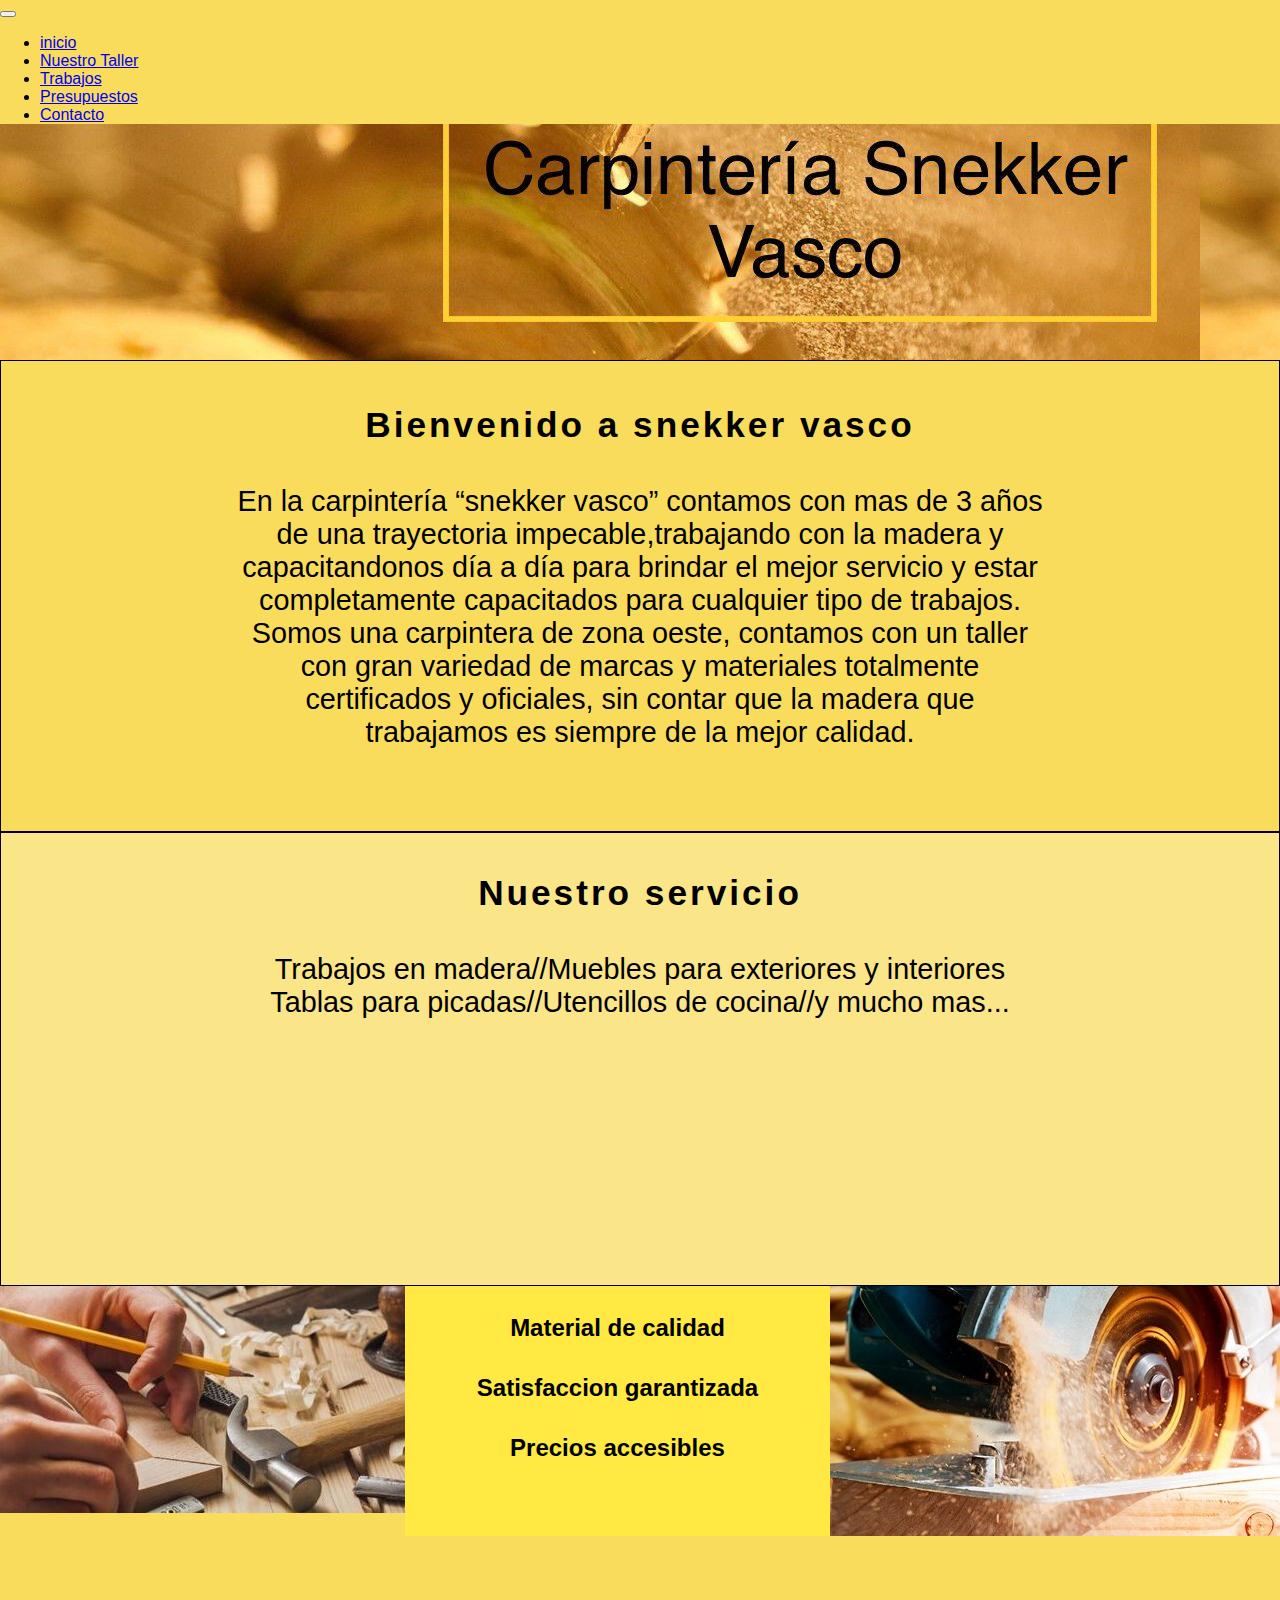
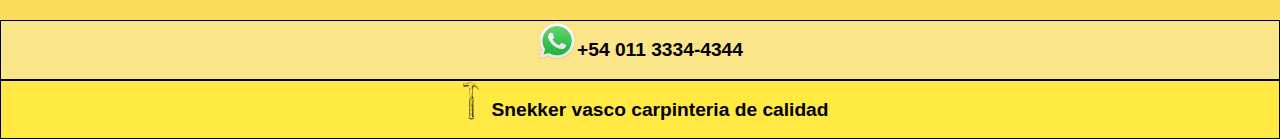
<file: index.html>
<!DOCTYPE html>
<html lang="es">
<head>
  <meta charset="UTF-8">
  <meta http-equiv="X-UA-Compatible" content="IE=edge">
  <meta name="viewport" content="width=device-width, initial-scale=1.0">
  <link rel="stylesheet" href="./css/estilo.css">
  <title>Sneker vasco</title>
  <link href="https://cdn.jsdelivr.net/npm/bootstrap@5.0.2/dist/css/bootstrap.min.css" rel="stylesheet"
   integrity="sha384-EVSTQN3/azprG1Anm3QDgpJLIm9Nao0Yz1ztcQTwFspd3yD65VohhpuuCOmLASjC" crossorigin="anonymous">
</head>
<body>
  <div class="grid_container">
     <div class="grid_header">
        <header>
          <nav class="navbar navbar-expand-lg navbar-light ">
            <div class="container-fluid">
              <button class="navbar-toggler" type="button" data-bs-toggle="collapse" data-bs-target="#navbarNav" aria-controls="navbarNav" aria-expanded="false" aria-label="Toggle navigation">
                <span class="navbar-toggler-icon"></span>
              </button>
              <div class="collapse navbar-collapse" id="navbarNav">
                <ul class="navbar-nav">
                  <li class="nav-item">
                      <a href="./index.html" class="nav-link active" aria-current="page" href="#">inicio</a>
                  </li>
                  <li class="nav-item">
                    <a href="./pages/nuestrotaller.html"  class="nav-link" >Nuestro Taller</a>
                  </li>
                  <li class="nav-item">
                    <a class="nav-link" href="./pages/trabajos.html">Trabajos</a>
                  </li>
                  <li class="nav-item">
                    <a class="nav-link" href="./pages/presupuestos.html" >Presupuestos</a>
                  </li>
                  <li class="nav-item">
                    <a class="nav-link" href="./pages/contactanos.html" >Contacto</a>
                  </li>
                </ul>
              </div>
            </div>
          </nav>

        </header>
      </div>
     <div class="grid_main">
       <main>
        <section class="section1baste">
          <h1 class="h1baste">Bienvenido a snekker vasco</h1>
          <p class="parrafosbaste">En la carpintería “snekker vasco” contamos con mas de 3 años
             de una trayectoria impecable,trabajando con la madera y capacitandonos 
             día a día para brindar el mejor servicio y 
             estar completamente capacitados para cualquier tipo de trabajos. 
             Somos una carpintera de zona oeste, contamos con un taller con gran variedad de marcas y 
             materiales totalmente certificados y oficiales, sin contar que la madera que trabajamos 
             es siempre de la mejor calidad.</p>
        </section>
        <section class="section2baste">
            <h2 class="h2baste">Nuestro servicio</h2>
             <p class="parrafosbaste">Trabajos en madera//Muebles para exteriores y interiores
                Tablas para picadas//Utencillos de cocina//y mucho mas...
             </p>
        </section>
        <article class="contenedorbaste">
          
          <img src="./images/carpinteria.jpg" alt="">
           <div class="box_parrafobaste">
             <p>Material de calidad</p>
             <p>Satisfaccion garantizada</p>
             <p>Precios accesibles</p>
           </div>
          
          <img src="./images/sierra-circular-para-madera-PORTADA.jpg" alt="">
        </article>

        
        

       </main>
      </div>
     
       
      
     <div class="grid_footer">
        <footer>
          <div class="div_1baste">
            <img src="./images/whatsapp.png" alt="logo whatsapp" class="fotowsp">
            <p>+54 011 3334-4344</p>
          </div>
          <div class="div_2baste">
            <img src=".//images/logo de texto.png" alt="" class="fototext">
            <p>Snekker vasco carpinteria de calidad</p>
          </div>

        </footer>
     </div>
     

  </div>
  <script src="https://cdn.jsdelivr.net/npm/bootstrap@5.0.2/dist/js/bootstrap.bundle.min.js" integrity="sha384-MrcW6ZMFYlzcLA8Nl+NtUVF0sA7MsXsP1UyJoMp4YLEuNSfAP+JcXn/tWtIaxVXM" crossorigin="anonymous"></script>
</body>
</html>
</file>
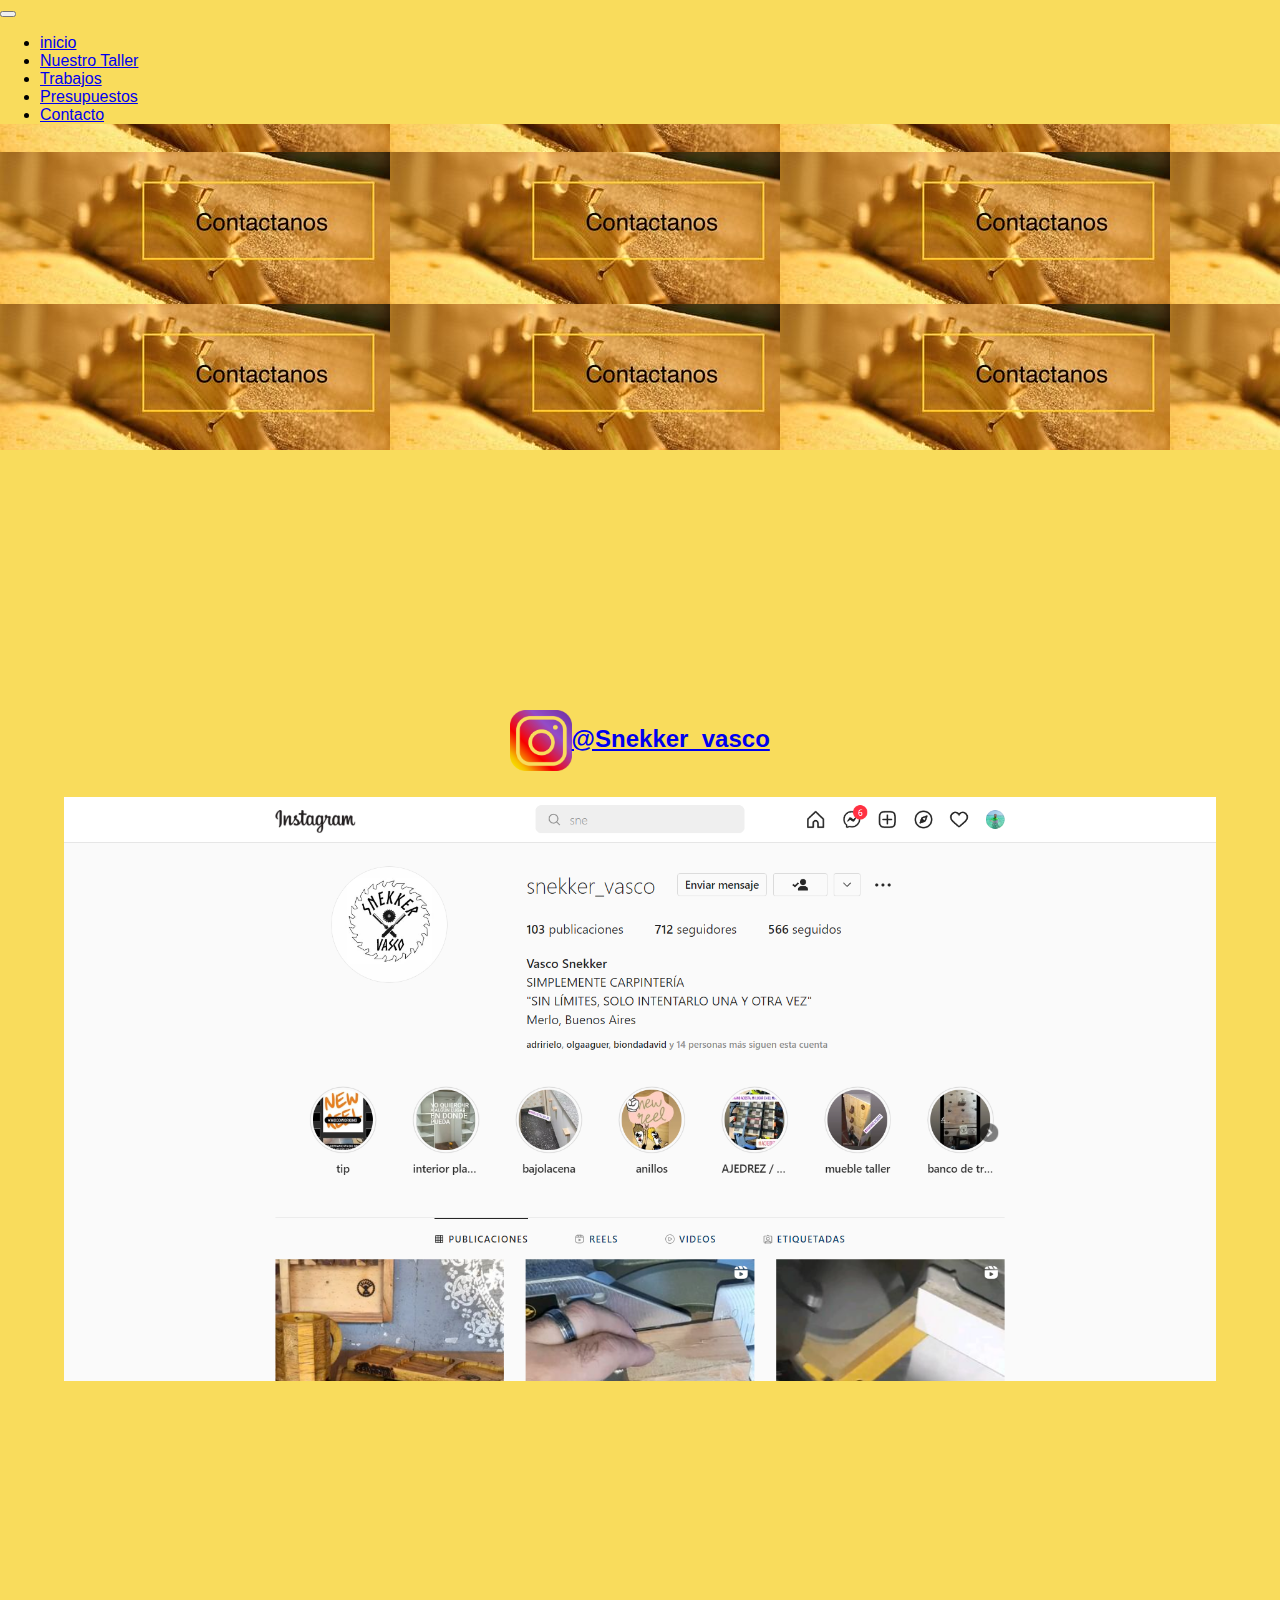
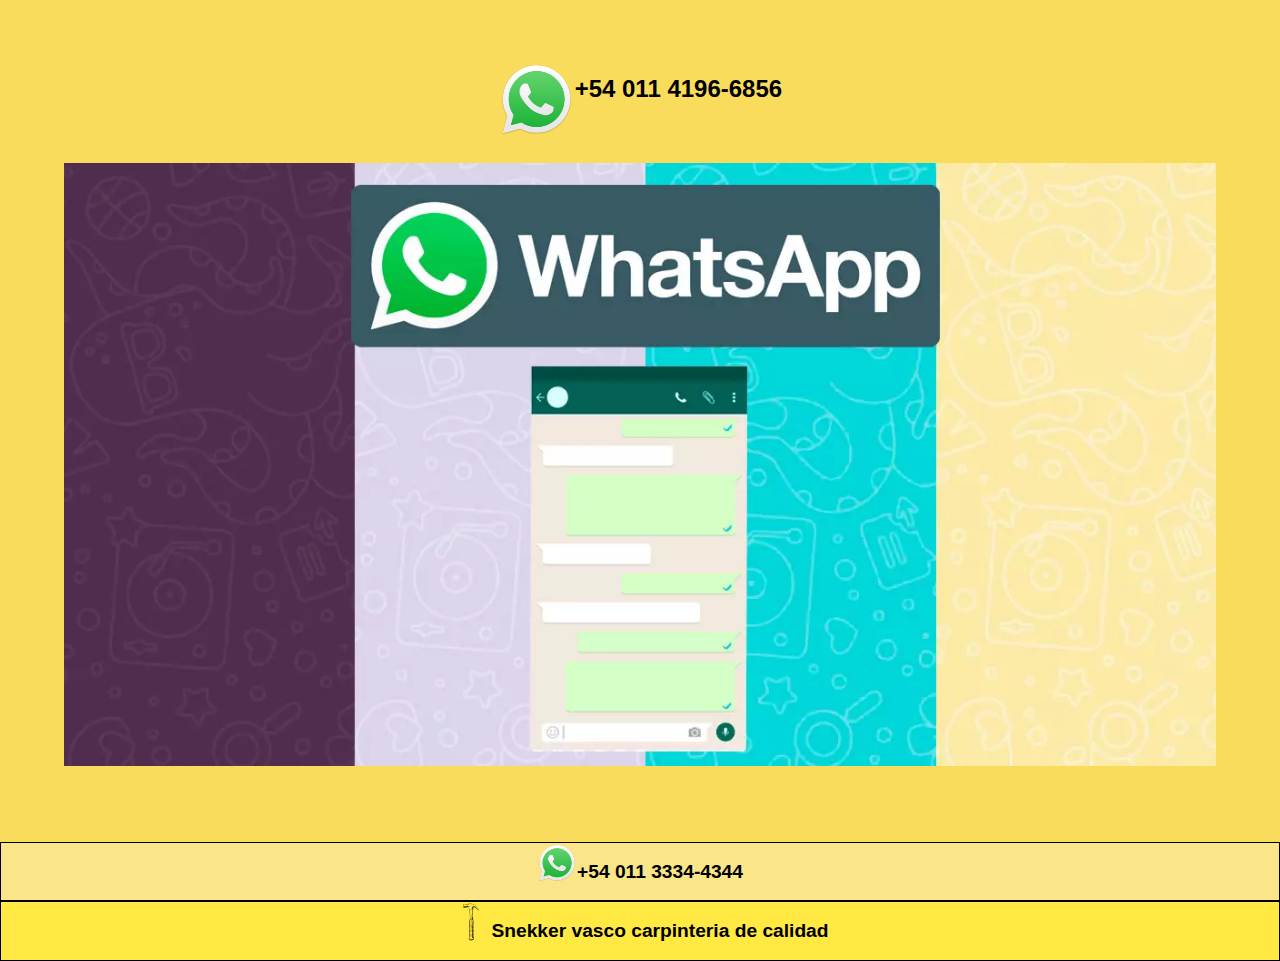
<file: pages/contactanos.html>
<!DOCTYPE html>
<html lang="es">
<head>
    <meta charset="UTF-8">
    <meta http-equiv="X-UA-Compatible" content="IE=edge">
    <meta name="viewport" content="width=device-width, initial-scale=1.0">
    <link rel="stylesheet" href="../css/estilo.css">
    <link href="https://cdn.jsdelivr.net/npm/bootstrap@5.0.2/dist/css/bootstrap.min.css" rel="stylesheet"
    integrity="sha384-EVSTQN3/azprG1Anm3QDgpJLIm9Nao0Yz1ztcQTwFspd3yD65VohhpuuCOmLASjC" crossorigin="anonymous">
    <title>Contacto</title>
</head>
<body>
    <div class="grid_container_contact">
      <div class="grid_header_contc">
          <header>
            <nav class="navbar navbar-expand-lg navbar-light ">
              <div class="container-fluid">
                <button class="navbar-toggler" type="button" data-bs-toggle="collapse" data-bs-target="#navbarNav" aria-controls="navbarNav" aria-expanded="false" aria-label="Toggle navigation">
                  <span class="navbar-toggler-icon"></span>
                </button>
                <div class="collapse navbar-collapse" id="navbarNav">
                  <ul class="navbar-nav">
                    <li class="nav-item">
                        <a href="../index.html" class="nav-link active" aria-current="page" href="#">inicio</a>
                    </li>
                    <li class="nav-item">
                      <a href="./nuestrotaller.html"  class="nav-link" >Nuestro Taller</a>
                    </li>
                    <li class="nav-item">
                      <a class="nav-link" href="./trabajos.html">Trabajos</a>
                    </li>
                    <li class="nav-item">
                      <a class="nav-link" href="./presupuestos.html" >Presupuestos</a>
                    </li>
                    <li class="nav-item">
                      <a class="nav-link" href="./contactanos.html" >Contacto</a>
                    </li>
                  </ul>
                </div>
              </div>
            </nav>
          </header>
      </div>
      <div class="grid_main_contc">
        <main class="main_contacto">
          <section class="section_contacts">
              <div class="div_redes"> 
                <img src="../images/ig.png" alt="logoig" class="logo_ig_cont">
                <a href="https://www.instagram.com/snekker_vasco/" target="_blank" class="contenido">@Snekker_vasco</a>
            </div>
             
              <img src="../images/Captura de pantalla 2022-07-03 233830.png" alt="fotoinstagram" class="fotoinstagram">
          </section>
          <section class="section_contacts">
            <div class="div_redes">
               <img src="../images/whatsapp.png" alt="logowhatsapp" class="logo_whats_p">
               <p class="contenido">+54 011 4196-6856</p>
            </div>
             
              <img src="../images/whatsapp-cambiar-fondos.webp" alt="fondoswsp" class="fotoinstagram">
          </section>
  
      </main>

      </div>
      <div class="grid_footer2">
        <footer class="box_footer">
          <div class="div_1baste">
            <img src="../images/whatsapp.png" alt="logo whatsapp" class="fotowsp">
            <p>+54 011 3334-4344</p>
          </div>
          <div class="div_2baste">
            <img src="../images/logo de texto.png" alt="" class="fototext">
            <p>Snekker vasco carpinteria de calidad</p>
          </div>
      </footer>

      </div>

    </div>
    <script src="https://cdn.jsdelivr.net/npm/bootstrap@5.0.2/dist/js/bootstrap.bundle.min.js" integrity="sha384-MrcW6ZMFYlzcLA8Nl+NtUVF0sA7MsXsP1UyJoMp4YLEuNSfAP+JcXn/tWtIaxVXM" crossorigin="anonymous"></script>
 
</body>
</html>
</file>
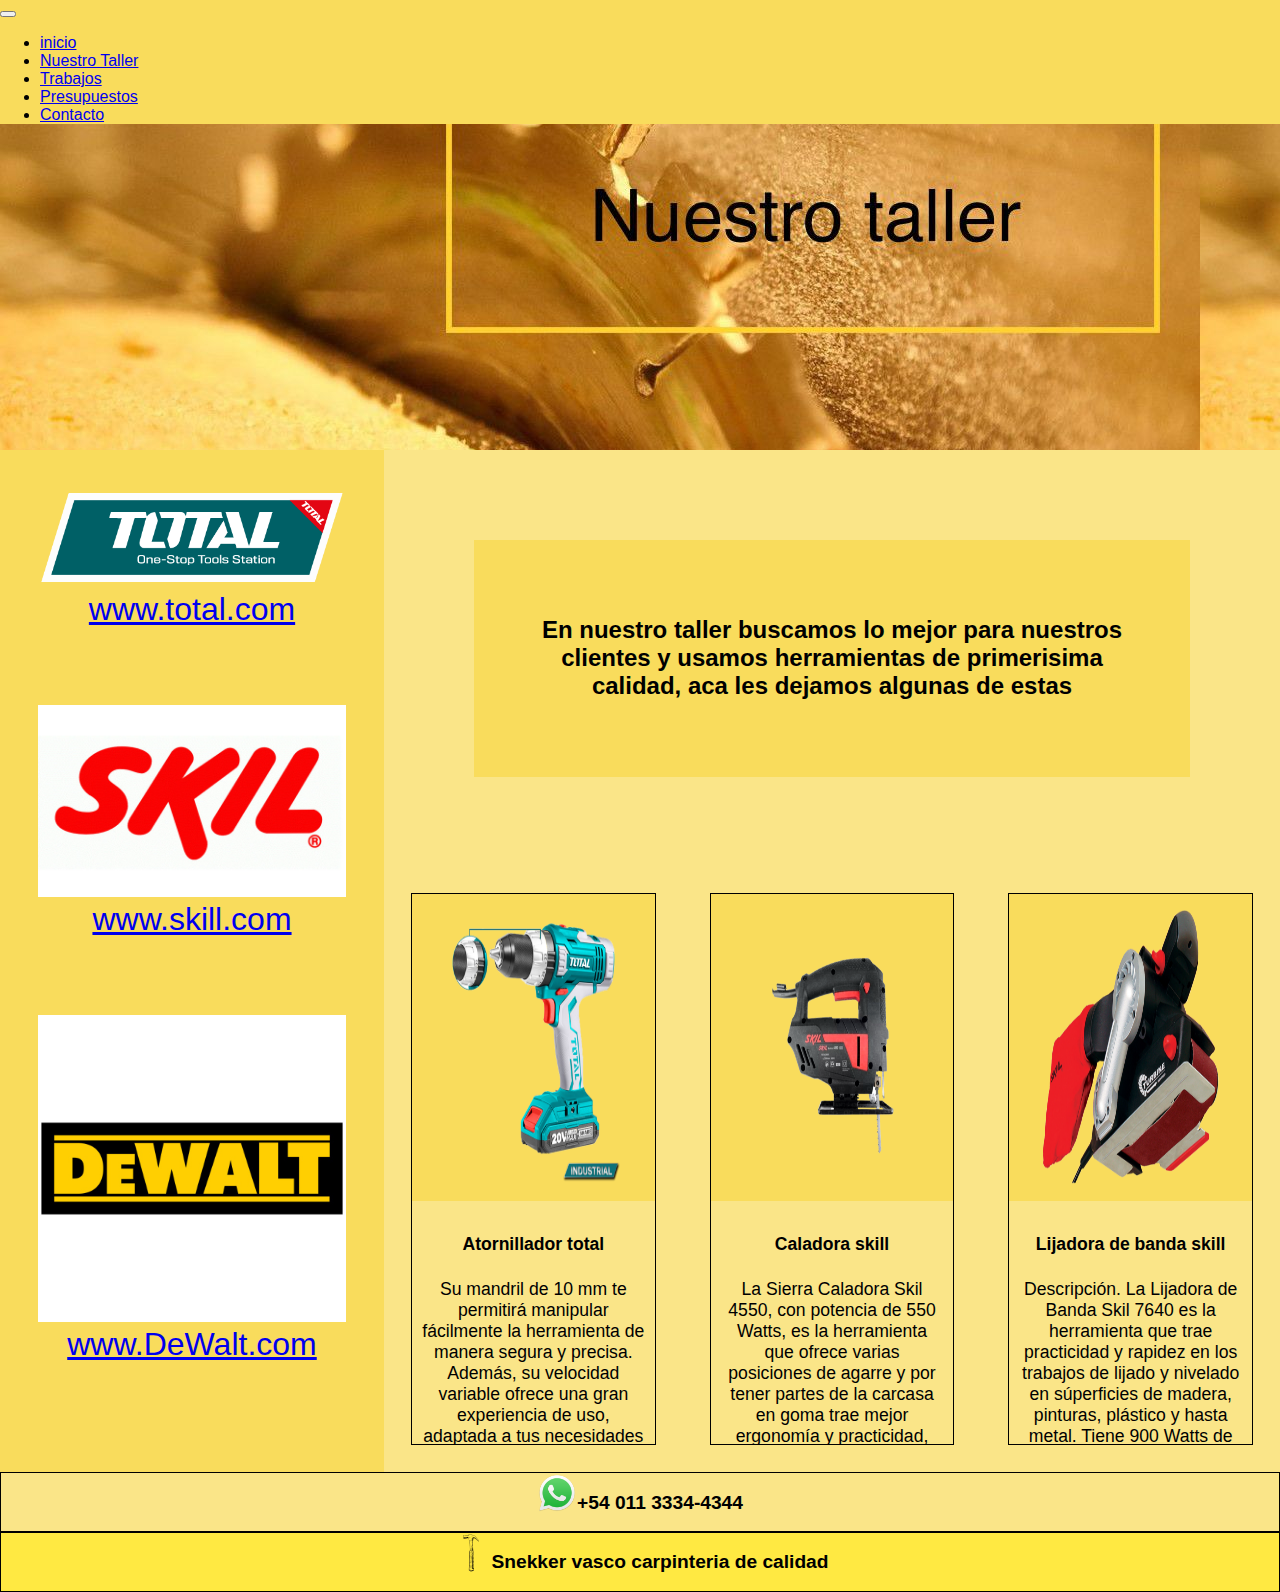
<file: pages/nuestrotaller.html>
<!DOCTYPE html>
<html lang="es">
<head>
    <meta charset="UTF-8">
    <meta http-equiv="X-UA-Compatible" content="IE=edge">
    <meta name="viewport" content="width=device-width, initial-scale=1.0">
    <link rel="stylesheet" href="../css/estilo.css">
    <link href="https://cdn.jsdelivr.net/npm/bootstrap@5.0.2/dist/css/bootstrap.min.css" rel="stylesheet"
    integrity="sha384-EVSTQN3/azprG1Anm3QDgpJLIm9Nao0Yz1ztcQTwFspd3yD65VohhpuuCOmLASjC" crossorigin="anonymous">
    <title>Nuestro Taller</title>
</head>

<body>
  <div class="grid_container_taller">
     <div class="grid_header2">
           <header>
            <nav class="navbar navbar-expand-lg navbar-light ">
                <div class="container-fluid">
                  <button class="navbar-toggler" type="button" data-bs-toggle="collapse" data-bs-target="#navbarNav" aria-controls="navbarNav" aria-expanded="false" aria-label="Toggle navigation">
                    <span class="navbar-toggler-icon"></span>
                  </button>
                  <div class="collapse navbar-collapse" id="navbarNav">
                    <ul class="navbar-nav">
                      <li class="nav-item">
                          <a href="../index.html" class="nav-link active" aria-current="page" href="#">inicio</a>
                      </li>
                      <li class="nav-item">
                        <a href="./nuestrotaller.html"  class="nav-link" >Nuestro Taller</a>
                      </li>
                      <li class="nav-item">
                        <a class="nav-link" href="./trabajos.html">Trabajos</a>
                      </li>
                      <li class="nav-item">
                        <a class="nav-link" href="./presupuestos.html" >Presupuestos</a>
                      </li>
                      <li class="nav-item">
                        <a class="nav-link" href="./contactanos.html" >Contacto</a>
                      </li>
                    </ul>
                  </div>
                </div>
              </nav>
            
            </header>
     </div>
     <div class="grid_marcas">
        <aside class="box_aside">
            <article> 
                <div class="divimg">
                     <img src="../images/total.png" alt="logototal" class="img_spons">
                
                     <a href="https://herramientastotal.cl" target="_blank"  class="enlases_marcas">www.total.com</a>
                </div>
               
            </article>
            <article >
                <div class="divimg"> 
                 <img src="../images/Logo-Skil.jpg" alt="logoskill" class="img_spons">
                
                 <a href="https://www.herramientasskil.com.ar/ar/es/pagina-principal/pagina-principal.html" target="_blank" class="enlases_marcas">www.skill.com</a></div>
               
            </article>
            <article>
                <div class="divimg">
                 <img src="../images/dewalt-logo-1.png" alt="" class="img_spons">
                
                 <a href="https://www.dewalt.com" target="_blank"  class="enlases_marcas">www.DeWalt.com</a>
                </div>
                
            </article>

        </aside>

     </div>
     <div class="grid_main3">
        <main>
            <div class="div_titulo">
                     <h4>En nuestro taller buscamos lo mejor para nuestros clientes y usamos
                     herramientas de primerisima calidad, aca les dejamos algunas de estas</h4>
                </div> 
            <section class="box_section_h">
                
                 
                 <article class="article1">
                     <img src="../images/atornillador total.png.opdownload" alt="atornilladortotal" class="img_herramientas">
                     <div class="diviso">
                          <h4>Atornillador total</h4>
                          <p> Su mandril de 10 mm te permitirá manipular fácilmente la herramienta de manera segura y precisa. 
                          Además, su velocidad variable ofrece una gran experiencia de uso, adaptada a tus necesidades y requerimentos.
                          Su función destornilladora te posibilitará explotar al máximo tu producto. Podrás realizar aplicaciones de 
                          diferentes magnitudes con gran exactitud y calidad.
                          Al no haber cables de por medio, vas a sentirte más cómodo al manipularlo. 
                          Además, causa menos fatiga tras un uso intensivo. No se presentarán problemas como no encontrar un contacto o
                          que el cable sea muy corto para el área donde lo vas a utilizar.</p>
                 
                     </div>
                    
                 </article>
     
                 <article class="article1">
                     <img src="../images/caladora skill.png" alt="caladoraskill" class="img_herramientas">
                     
                     <div class="diviso">
                         <h4>Caladora skill</h4>
                         <p>La Sierra Caladora Skil 4550, con potencia de 550 Watts, es la herramienta que ofrece varias posiciones de agarre y por tener partes
                           de la carcasa en goma trae mejor ergonomía y practicidad, 
                          incluso en los trabajos donde se genera polvo, ya que también acompaña un adaptador para conectar un aspirador de polvo.</p>
                 
                     </div>
                     
                 </article>
     
                 <article class="article1">
                     <img src="../images/skill lijadora.png" alt="" class="img_herramientas">
                     <div class="diviso">
                         <h4>Lijadora de banda skill</h4>
                         <p>Descripción. La Lijadora de Banda Skil 7640 es la herramienta que trae practicidad y rapidez en los trabajos de lijado y
                           nivelado en súperficies de madera, pinturas, plástico y hasta metal. 
                          Tiene 900 Watts de potencia y trabaja con bandas de lija en dimensiones de 76 milímetros de ancho por 533 milímetros de largo.</p>
                 
                     </div>
                     
                 </article> 
                 
                 
              
              
                 
            </section>
            
            

            </section>
        </main>

     </div>
     <div class=grid_footer2>
         <footer>
            <div class="div_1baste">
                <img src="../images/whatsapp.png" alt="logo whatsapp" class="fotowsp">
                <p>+54 011 3334-4344</p>
              </div>
              <div class="div_2baste">
                <img src="../images/logo de texto.png" alt="" class="fototext">
                <p>Snekker vasco carpinteria de calidad</p>
              </div>

            </footer>
     </div>
 </div>
 <script src="https://cdn.jsdelivr.net/npm/bootstrap@5.0.2/dist/js/bootstrap.bundle.min.js" integrity="sha384-MrcW6ZMFYlzcLA8Nl+NtUVF0sA7MsXsP1UyJoMp4YLEuNSfAP+JcXn/tWtIaxVXM" crossorigin="anonymous"></script>

</body>
</html>
</file>
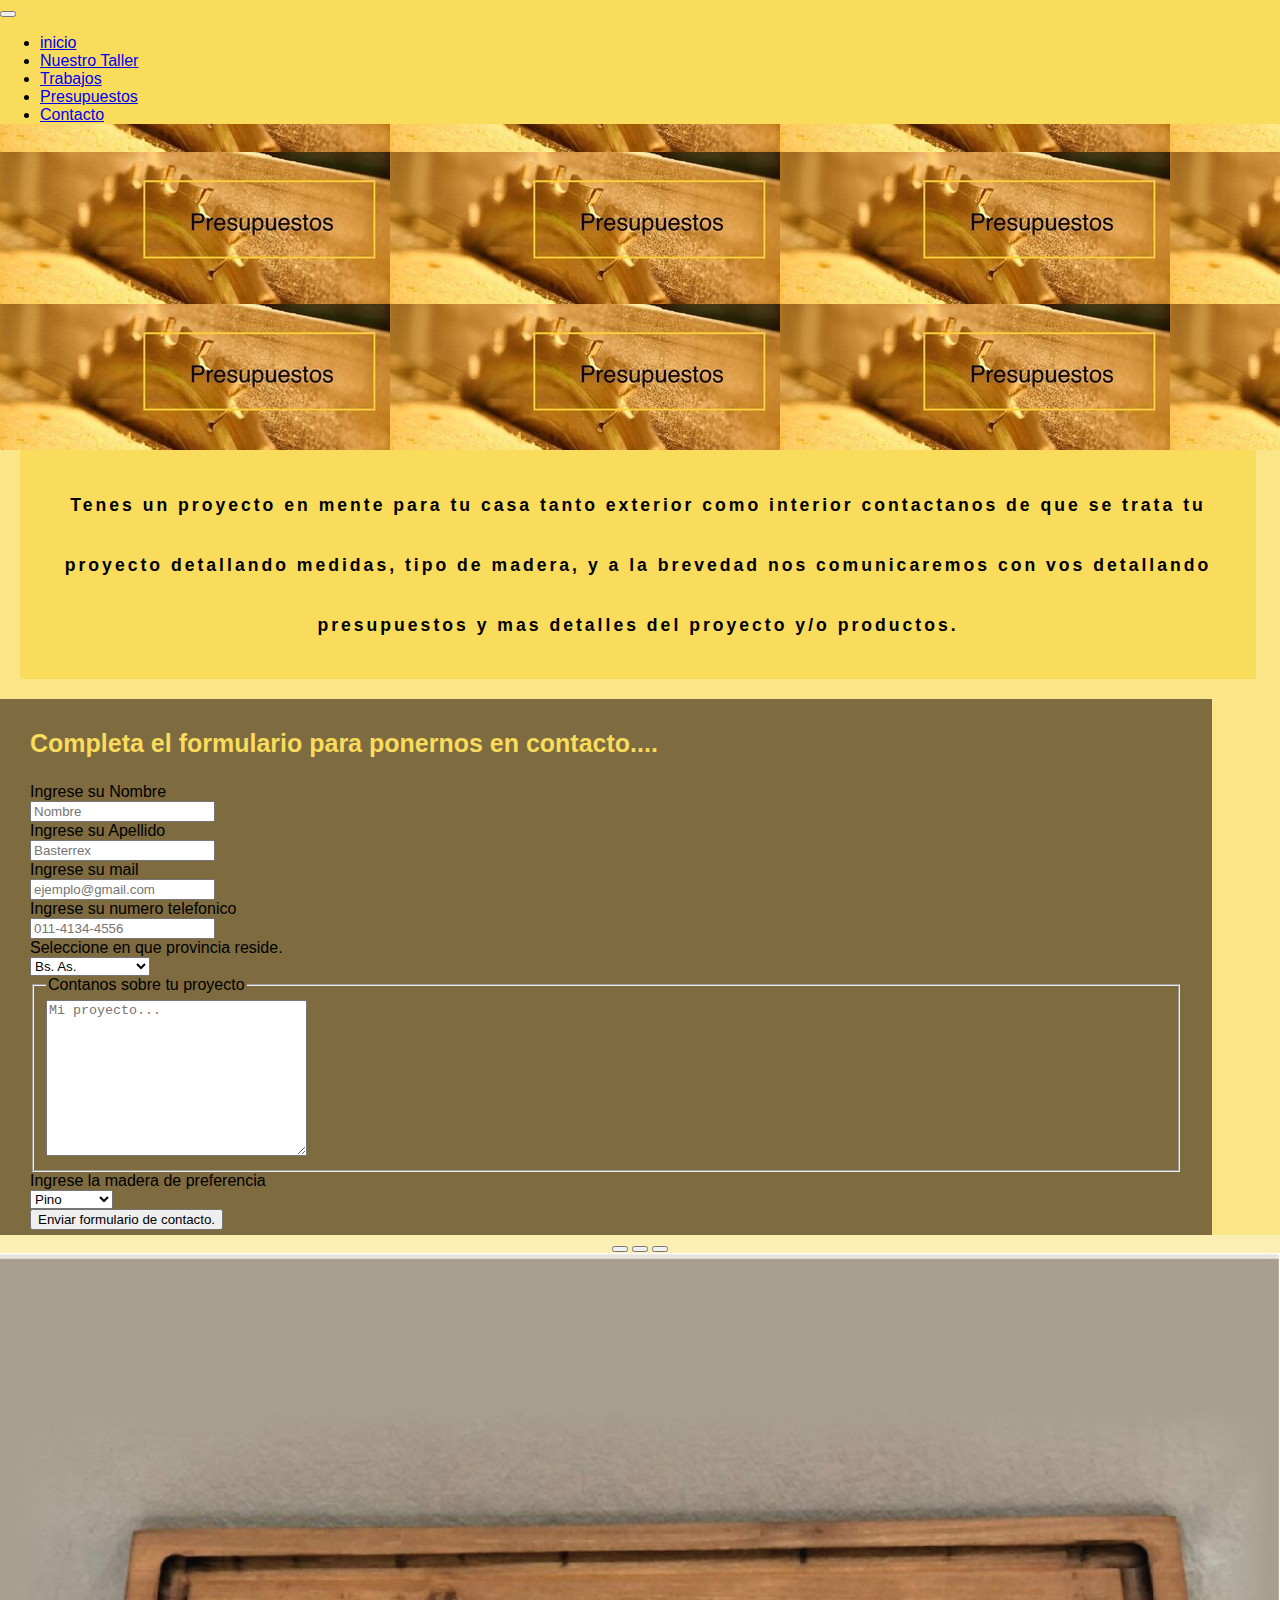
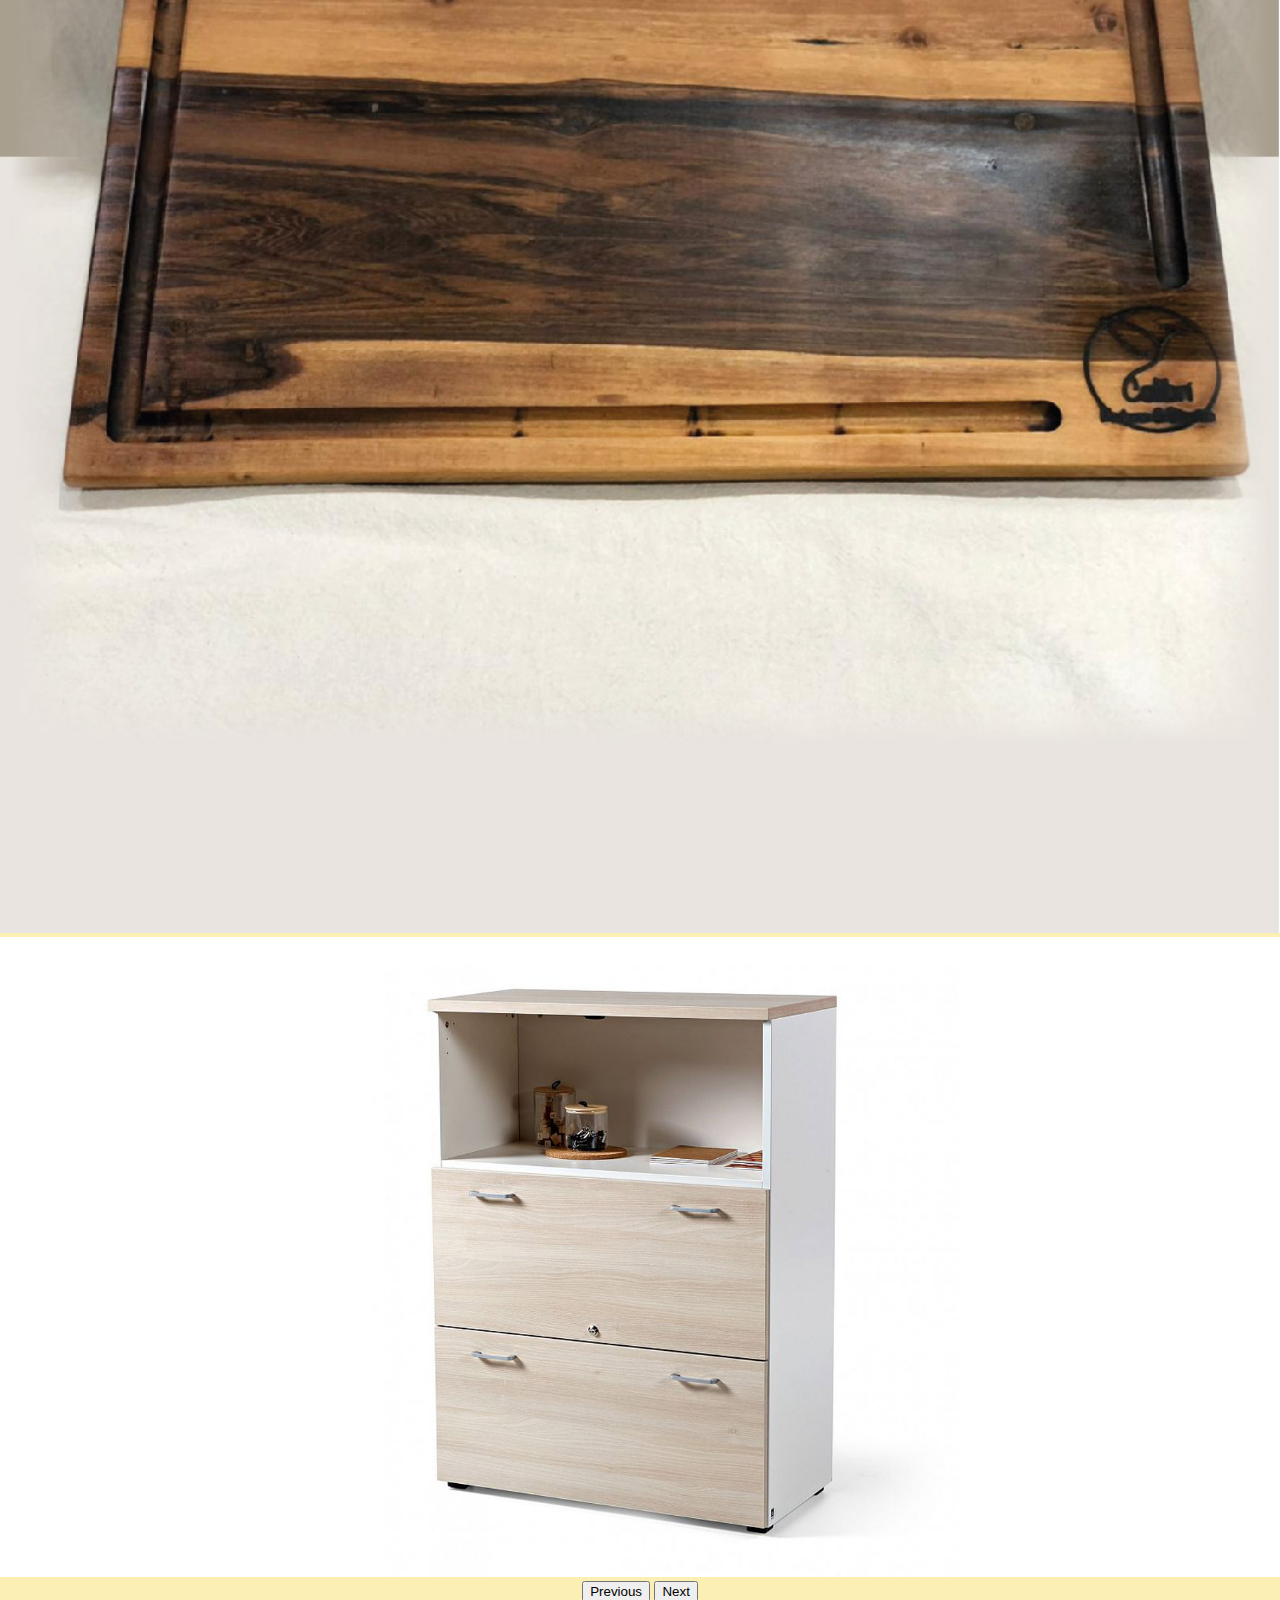
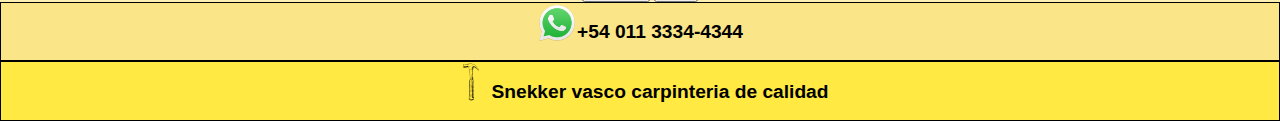
<file: pages/presupuestos.html>
<!DOCTYPE html>
<html lang="es">
<head>
    <meta charset="UTF-8">
    <meta http-equiv="X-UA-Compatible" content="IE=edge">
    <meta name="viewport" content="width=device-width, initial-scale=1.0">
    <link rel="stylesheet" href="../css/estilo.css">
    <link href="https://cdn.jsdelivr.net/npm/bootstrap@5.0.2/dist/css/bootstrap.min.css" rel="stylesheet"
    integrity="sha384-EVSTQN3/azprG1Anm3QDgpJLIm9Nao0Yz1ztcQTwFspd3yD65VohhpuuCOmLASjC" crossorigin="anonymous">
    <title>Presupuestos</title>
</head>
<body>
  <div class="div_container_3">
     <div class="grid_header3">
       <header>
        <nav class="navbar navbar-expand-lg navbar-light ">
          <div class="container-fluid">
            <button class="navbar-toggler" type="button" data-bs-toggle="collapse" data-bs-target="#navbarNav" aria-controls="navbarNav" aria-expanded="false" aria-label="Toggle navigation">
              <span class="navbar-toggler-icon"></span>
            </button>
            <div class="collapse navbar-collapse" id="navbarNav">
              <ul class="navbar-nav">
                <li class="nav-item">
                    <a href="../index.html" class="nav-link active" aria-current="page" href="#">inicio</a>
                </li>
                <li class="nav-item">
                  <a href="./nuestrotaller.html"  class="nav-link" >Nuestro Taller</a>
                </li>
                <li class="nav-item">
                  <a class="nav-link" href="./trabajos.html">Trabajos</a>
                </li>
                <li class="nav-item">
                  <a class="nav-link" href="./presupuestos.html" >Presupuestos</a>
                </li>
                <li class="nav-item">
                  <a class="nav-link" href="./contactanos.html" >Contacto</a>
                </li>
              </ul>
            </div>
          </div>
        </nav>
       </header>
      </div>
    </div>
    <div class="grid_main3">
      <main class="main_pres">
        <section class="cont_titulo"> 
           <div class="titulo_pre">
             <h2 class="h2baste">Tenes un proyecto en mente para tu casa tanto exterior como interior 
             contactanos de que se trata tu proyecto detallando medidas,
             tipo de madera, y a la brevedad nos comunicaremos con vos detallando presupuestos y 
             mas detalles del proyecto y/o productos.</h2>
           </div>
          
        </section>
        
        <section class="box_form">
          <h3 class="titulo_form">Completa el formulario para ponernos en contacto....</h3>
          <form action="">
            <div>
              <label for="nombre">Ingrese su Nombre</label>
              <input type="text" name="nombre" id="" placeholder="Nombre" required>
            </div> 
    
            <div>
              <label for="apellido">Ingrese su Apellido</label>
              <input type="text" name="Apellido" id="" placeholder="Basterrex" required>
            </div>
    
            <div>
             <label for="email">Ingrese su mail</label>
             <input type="email" name="email" id="email" placeholder="ejemplo@gmail.com" required>
            </div>
    
            <div>
              <label for="tel">Ingrese su numero telefonico</label>
              <input type="tel" name="tel" id="tell" placeholder="011-4134-4556" re>
    
    
            </div>
    
            <div>
              <label for="prov">Seleccione en que provincia reside.</label>
              <select name="provincia" id="prov">
                  <option value="Caba">Capital Federal</option>
                  <option value="Buenos Aires" selected>Bs. As.</option>
                  <option value="Catamarca">Catamarca</option>
                  <option value="Chaco">Chaco</option>
                  <option value="Chubut">Chubut</option>
                  <option value="Cordoba">Cordoba</option>
                  <option value="Corrientes">Corrientes</option>
                  <option value="Entre Rios">Entre Rios</option>
                  <option value="Formosa">Formosa</option>
                  <option value="Jujuy">Jujuy</option>
                  <option value="La Pampa">La Pampa</option>
                  <option value="La Rioja">La Rioja</option>
                  <option value="Mendoza">Mendoza</option>
                  <option value="Misiones">Misiones</option>
                  <option value="Neuquen">Neuquen</option>
                  <option value="Rio Negro">Rio Negro</option>
                  <option value="Salta">Salta</option>
                  <option value="San Juan">San Juan</option>
                  <option value="San Luis">San Luis</option>
                  <option value="Santa Cruz">Santa Cruz</option>
                  <option value="Santa Fe">Santa Fe</option>
                  <option value="Sgo. del Estero">Sgo. del Estero</option>
                  <option value="Tierra del Fuego">Tierra del Fuego</option>
                  <option value="Tucuman">Tucuman</option>
              </select>
    
          </div>
    
    
          <fieldset>
            <legend>Contanos sobre tu proyecto</legend>
            <textarea name="proyecto" id="proyecto" cols="30" rows="10" placeholder="Mi proyecto..."></textarea>
          </fieldset>
    
            <div>
            
              <label for="tipo de madera">Ingrese la madera de preferencia</label>
              <select name="tip madera" id="tipo de madera">
                <option value="pino">Pino</option>
                <option value="guayuvira">Guayuvira</option>
                <option value="algarrobo">Algarrobo</option>
                <option value="fenolico">Fenolico</option>
                <option value="melamina">Melamina</option>
                <option value="otro">Otro</option>
                   
                 
              </select>
    
            </div>
    
            
            <div>
              <input type="submit" value="Enviar formulario de contacto.">
            </div>
    
          </form>
    
        </section>
       
    
    
    
    
    
      </main>
    <div class="grid_ejemplos">
      <aside class="aside">
        <div id="carouselExampleIndicators" class="carousel slide" data-bs-ride="carousel">
          <div class="carousel-indicators">
            <button type="button" data-bs-target="#carouselExampleIndicators" data-bs-slide-to="0" class="active" aria-current="true" aria-label="Slide 1"></button>
            <button type="button" data-bs-target="#carouselExampleIndicators" data-bs-slide-to="1" aria-label="Slide 2"></button>
            <button type="button" data-bs-target="#carouselExampleIndicators" data-bs-slide-to="2" aria-label="Slide 3"></button>
          </div>
          <div class="carousel-inner">
            <div class="carousel-item active">
              <img src="../images/guayubira.jpg" class="d-block imgbaste" alt="...">
            </div>
          
            <div class="carousel-item">
              <img src="../images/melamina4.jpg" class="d-block imgbaste" alt="...">
            </div>
          </div>
          <button class="carousel-control-prev" type="button" data-bs-target="#carouselExampleIndicators" data-bs-slide="prev">
            <span class="carousel-control-prev-icon" aria-hidden="true"></span>
            <span class="visually-hidden">Previous</span>
          </button>
          <button class="carousel-control-next" type="button" data-bs-target="#carouselExampleIndicators" data-bs-slide="next">
            <span class="carousel-control-next-icon" aria-hidden="true"></span>
            <span class="visually-hidden">Next</span>
          </button>
        </div>
    
    
      </aside>
    </div>
    </div>
    <div class=grid_footer2>
      <footer>
         <div class="div_1baste">
             <img src="../images/whatsapp.png" alt="logo whatsapp" class="fotowsp">
             <p>+54 011 3334-4344</p>
           </div>
           <div class="div_2baste">
             <img src="../images/logo de texto.png" alt="" class="fototext">
             <p>Snekker vasco carpinteria de calidad</p>
           </div>

         </footer>
    </div>
  </div>

  <script src="https://cdn.jsdelivr.net/npm/bootstrap@5.0.2/dist/js/bootstrap.bundle.min.js" integrity="sha384-MrcW6ZMFYlzcLA8Nl+NtUVF0sA7MsXsP1UyJoMp4YLEuNSfAP+JcXn/tWtIaxVXM" crossorigin="anonymous"></script>
 
</body>
</html>
</file>
<file: css/estilo.css>
body{
    margin: 0;
    padding: 0;
    font-family: arial;
    background-color: #F9DC5C;
    
}

/**aca empieza el css de grid**/
.grid_container{
    height: 900px;
    display: grid;
    background-color: antiquewhite;
    

       
        width: 100%;
       
        grid-template-columns: 100%   ;
        grid-template-rows:  20% 60% ;
        
    
}


.grid_header{        
    background-image: url(../images/imagenprincipalcel.jpeg);

    
}
.grid_main{
    background-color: antiquewhite;
    
}

.grid_footer{
    background-color: #F9DC5C;
   
}
/**aca termina css grid**/
/** aca esta el css de el header**/



/**aca finaliza el css del menu**/
/**aca va lo que contiene el main**/

.h1baste{
    text-align: center;
    
    letter-spacing: 3px;

    font-size: 120%;
    line-height: 100%;

}

.parrafosbaste{ font-size: 80%;
    margin-left: 2px;
    margin-right: 2px ;
    padding: 0px;
    text-align:center;
   
    
}
.h2baste{ font-size: 120%;
    line-height: 100%;
    text-align: center;
    
    letter-spacing: 3px; 
}
.section1baste{
    background-color: #F9DC5C;
    padding-top: 10px;
    padding-bottom: 10px;
    border: 1px solid black;
    height: 250px;
    
}
.section2baste{
    background-color: #FAE588;
    padding-top: 1px;
    padding-bottom: 1px;
    border: 1px solid black;
    height: 200px;
    
    
}
.contenedorbaste{
    display: flex;
    flex-direction: row ;
    
    



}
.box_parrafobaste{ 
    font-size: 10px;
   line-height: 100%;
     height: 80px;
    
    text-align: center ;
    background-color:  rgb(255, 233, 66);
    
    width:100%;
    
    font-weight: bold;
    
}
img{width: 119px ;
    height: 80px;
    
    
}
/**finaliza el main**/
/**empieza aqui el footer**/
.fotowsp{ 
    width:20px ;
   height:20px ;
   
   
}
.div_1baste{
    line-height: 20px;
   border: 1px solid black;
    font-size: 12px;

    display: flex;
    flex-direction: row;
    justify-content: center;
    
   background-color: #FAE588;
    font-weight: bold;
    
   
 
}

.div_2baste { line-height: 15px;
     font-size:12px;
    border: 1px solid black;

    display: flex;
    flex-direction: row;
    justify-content: center;
    

    background-color: rgb(255, 233, 66); ;
    font-weight: bold;
    

}
.fototext{
    width:22px ;
    height:22px ;
    
}
/**aca termina el footer de la pag principal**/


/**aqui  comienza el media querry de la pag principal para tablet**/
@media screen and (min-width: 760px) and (max-width: 1068px) { 

    .menu{
        width:100%;
       }
       .menu li{
        margin: 5px;
        font-size: 17px;
       }
    
    
    
    .menu li a{
        padding: 5px;
        }  
    
     .grid_container{
            height: 100%;
            width: 100%;
           
            grid-template-columns: 100%   ;
            grid-template-rows: 35% ;
            
        }  
        .grid_header{
            background-image: url(../images/imagenprincipalcel.jpeg);
        }
    .h1baste{
        font-size: 180%;
        line-height: 100%;
    }
    .h2baste{
        font-size: 180%;
        line-height: 100%;
    }
    .parrafosbaste{
        font-size: 120%;
        margin-left: 8px;
        margin-right: 8px ;
        padding: 10px;
    }
    .box_parrafobaste{
        
        
        font-size: 18px;
        text-align: center;
      
        
       
        height: 180px;
       
        
    }
    img{
        width: 210px ;
        height: 180px;
    }
    
    .fotowsp{
        width:50px ;
       height:50px ;
       
    }
    .div_1baste{
       
        line-height: 30px;
      
        border: 1px solid black;
        font-size: 20px;
       
     
    }
    
    .div_2baste{
        
        line-height: 20px;
         font-size:20px;
        border: 1px solid black;
        
        
    
    }
    .fototext{
        width:55px ;
        height:55px ; 
}



.nav2{
    width: 100%;
    
    float: left;
   
    
}








}
/**aqui finaliza el media querris de tablet de la pag prin**/


/** aqui comienza la media querry para escritorio de la pagina principal**/
@media screen and (min-width: 1068px) {
  
   .menu{
    width:100%;
   }
   .menu li{
    margin: 10px;
   }



.menu li a{
    padding: 7px;
    font-size: 25px;
    }  

 .grid_container{
    grid-template-columns: 100% ;
    grid-template-rows: 40% 60% 80%;
        
    }  
    .grid_header{
        background-image: url(../images/img\ prin2.jpg);
        grid-column: 1/4;
    }
    .grid_main{
        background-color: antiquewhite;
        grid-column: 1/4;

    }
    
    .grid_footer{
        background-color: #F9DC5C;
        grid-column: 1/4;
        grid-row: 8/9;
    }

.h1baste{
    line-height: 60px;
    font-size: 220%;
    
}
.h2baste{
    line-height: 60px;
    font-size: 220%;
}
.parrafosbaste{
    font-size: 180%;
    padding-left: 200px;
    padding-right: 200px;
    margin: 30px;
}

.section1baste{
  
    padding-top: 10px;
    padding-bottom: 10px;
    
    height: 450px;
    
}
.section2baste{
 
    padding-top: 1px;
    padding-bottom: 1px;
    
    height: 450px;
    
    
}
.box_parrafobaste{
    
    line-height: 150%;
    height: 250px;
    font-size: 150%;
   
   
    
}
img{
    width: 70% ;
    height: 40%;
}

.fotowsp{
    width:40px ;
   height:40px ;
   
}
.div_1baste{
   
    line-height: 100%;
    font-size: 120%;
   
 
}

.div_2baste{
    line-height: 100%;
    border-left:1px solid black ;
    border-right: 1px solid black;
    font-size: 120%;
    }
.fototext{
    width:40px ;
    height:40px ;


}
}


/**Comienza el css de la paguina "trabajos"**/
.grid_container_trabajos{
    height: auto;
    display: grid;
    grid-template-rows: 150px 100% auto ;
    grid-template-columns:25% 75%;

    
    
   
}

.grid_header1{
   grid-column: 1/4;
   background-image: url(../images/imgtrab_celu.jpeg);

   
}
.grid_menus{
 
 background-color: #F9DC5C;
}
.grid_main2{
   
    background-color: #FAE588;

}
.grid_footer2{
    grid-column: 1/4;

}
/** aca termina el css de grid trabajos**/
/** aca comienza el css de el menu independiente**/
.nav2{
    width: 100%;
    
    float: left;
   
    
}
.a2{
    text-decoration: none;
    list-style: none;
    font-size: arial;
    color: black;
    margin: 0px;
    
    font-size: 10px;
    
    
}
.ul2{
    
    padding: 0px;
    margin: 0px;
}
.li2{
    
    border: 1px solid black;
    background-color: #FAE588;
    margin-top: 10px;
    margin-bottom: 10px;
    transition: background-color 1s;
    
}
/**aca finaliza el css del menu independiente**/
/** aca comienza el css del main de trabajos**/
.seccion_trabajos{
    border: 2px solid black;
    margin: 10px;
    }
.box_titulo_tp{
    
    margin: 19px;
    border: 2px solid black;
    background-color: #F9DC5C;
    
  
}
.box_articulo{
    background-color: #F9DC5C;
    border: 1px solid black;
    margin: 15px;
    display: flex;
    flex-direction: column;
    text-align: center;
    align-items: center;
    
}
.texto_trab{
   margin-top: 40px;
    
}
.imgtrab1{
    margin: 20px;
    height: 70%;
    width: 90% ;
    
}
.imgtrab2{
    margin: 20px;
    height:120%;
    width: 100%;
}
.imgtrab3{
    margin: 20px;
    width: 220px;
    height: 220px;
}


/**aqui comienza el media querry de la seccion trabajos para tablet**/
@media screen and (min-width: 760px) and (max-width: 1068px){
    .grid_container_trabajos{
        
        grid-template-rows: 8%;
    }
    .grid_header1{
        background-image: url(../images/imagenprintrab-tablet.jpeg);
    }
    .box_articulo{
        flex-direction: row;
    }
    .a2{
        
        margin: 0px;
        
        font-size: 90%;
        
        
    }
    .ul2{
        
        padding: 1px;
    }
    .imgtrab1{
        width: 250px;
        height: 250px; 
    }
    .imgtrab2{
        width: 320px;
        height: 270px; 
    }
    .imgtrab3{
        margin: 20px;
        width: 320px;
        height: 270px;
    }
    
    

}


/**Aqui comienza el media querry par escritorio**/
@media screen and (min-width: 1068px){
    .grid_container_trabajos{
        height: auto;
        display: grid;
        grid-template-rows: 450px 100% auto ;
        grid-template-columns:20% 80%;
    
        
        
       
    }
    
    .grid_header1{
       grid-column: 1/4;
       background-image: url(../images/celuimgprintrab.jpg);
    
       
    }
    .grid_menus{
     
     background-color: #F9DC5C;
    }
    .grid_main2{
       
        background-color: #FAE588;
    
    }
    .grid_footer2{
        grid-column: 1/4;
    
    }
    /** aca termina el css de grid trabajos**/
    /** aca comienza el css de el menu independiente**/
    .nav2{
        width: 100%;
        
        float: left;
       
        
    }
    .a2{
       
        margin: 8px;
        
        font-size: 20px;
        
        
    }
    .ul2{
        
        padding: 8px;
    }
    .li2{
        margin: 20px;
       
        
    }
    /**aca finaliza el css del menu independiente en media querry**/
    /** aca comienza el css del main de trabajos en media qerry**/
    .seccion_trabajos{
        
        margin: 10px;
        }
    .box_titulo_tp{
        
        margin: 19px;
       
      
    }
    .box_articulo{
        flex-direction: row;
        margin: 15px;
      
        
    }
    .texto_trab{
       margin-top: 40px;
        
    }
    .imgtrab1{
        margin: 20px;
        height: 350px;
        width: 350px ;
    }
    .imgtrab2{
        margin: 20px;
        height:400px;
        width: 400px;
    }
    .imgtrab3{
        margin: 20px;
        width: 450px;
        height: 400px;

}
}

/**aca comienza el css de la pagina de trabajos**/
/**aqui va el grid de la seccion de taller**/
.grid_container_taller{
    height: auto;
    display: grid;
    grid-template-rows: 10% 100%  ;
    grid-template-columns:30% 70%;

    
    
   
}

.grid_header2{
   grid-column: 1/4;
   background-image: url(../images/defimgprintaller.jpeg);

   
}
.grid_marcas{
 
 background-color: #F9DC5C;
}
.grid_main3{
   
    background-color: #FAE588;

}
/**aca termina grid de la pagina de taller**/
/**aca comienza el css de la seccion de marcas**/
.box_aside{
display: flex;
flex-direction: column;
text-align: center;
}
.img_spons{
    width: 80% ;
    height: 80% ;
    transition: width 2s;
}
.divimg{
    margin-top: 10% ;
    margin-bottom: 10% ;
    text-align: center; 
}
.enlases_marcas{
    font-size: 85%;
}
/**aca comienza el css de main**/
.div_titulo{
    background-color: #F9DC5C;
    margin: 10%;
    padding: 5%;
    text-align: center;
    font-size: 100%;
    animation-name: animaciontitulo;
    animation-duration: 2s;
     
     position: relative;
}

.article1{
    width:80%;
    height:10%;
    background-color: #F9DC5C;
    margin: 10%;
   flex-direction: column;
    text-align: center;
    border: 1px solid black;
}
.diviso{
    background-color: #FAE588;
    padding: 10px;
    font-size: 100%;
}
.img_herramientas{
    width:100%;
    height:100%;
}
/**aqui comienza la adaptacion a tablet**/
@media screen and (min-width: 760px) and (max-width: 1068px){

 .enlases_marcas{
    font-size: 150%;
 }
 .div_titulo{
    font-size: 150% ;
}
.diviso{
    font-size: 150%;
}

}

/*aca comienza la adaptacion para escritorio*/
@media screen and (min-width: 1068px){
    .grid_container_taller{
grid-template-rows: 450px;
    }
    .grid_header2{
       background-image:url(../images/imgprintaller.jpeg);
    }
    .enlases_marcas{
        font-size: 200%;
    }
    .div_titulo{
        font-size: 150%;
    }
    .diviso{
        font-size: 110%;
    }
    .box_section_h{
        display: flex;
        flex-direction: row;
    }
    
    
   
    .article1{
        width: 350px;
        height: 550px;
        margin: 3%;
        overflow: auto; 
        
    }
    .img_herramientas{
        width:80% ;
        height:55%;
    }


}
/*aqui termina y comienza el css para la pagina presupuestos*/
.div_container_3{
   
    display: grid;
    
    grid-template-columns: 100% auto auto  ;
    grid-template-rows: 200px ;
        
    
}


.grid_header3{        
    background-image: url(../images/imgprinprescelu.jpg);

}

/*aqui comienza el css del main*/

.box_form{
    background-color:  rgba(16, 0, 0, 0.534);
    width: 80%;
    
    
    padding: 5px 30px;
   

    
}
.box_form label {
    display: block;
}
.titulo_pre{
    width: 85%;
    background-color: #F9DC5C;
    margin: 20px;
    
    margin-top:0px;
    padding: 1px;
    font-size: 80%;
}
.titulo_form{
color: #F9DC5C;
font-size: 25px;
}

.aside{
    display: flex;
    float : left;
    background-color: #FCEFB4;
}
.aside_ejemplos{
    text-align: center;
    margin: 0px;
    font-size: 9px;
    background-color: #FAE588;
}
.imgeje{
    width: 100px;
    height: 60px;
}

/*aqui comienza la adaptacion a la tablet*/

@media screen and (min-width: 760px) and (max-width: 1068px){
    .div_container_3{
   
        
        grid-template-rows: 350px ;
        
            
        
    }
    .titulo_pre{
        font-size: 60%;
        width: 85%;
        height: 30%;
    }

   .aside_ejemplos{
    background-color: #F9DC5C;
    margin-left: 2px ;
    margin-right: 2px;
    font-size:60%;
    
    text-align: center;
   }
   .aside{
    margin-left: 1px;
    margin-right: 1px;
   }
   }
   /*aqui comienza la adaptacion a computadora */

   @media screen and (min-width: 1068px){
    .div_container_3{
   
        
        grid-template-rows: 450px ;
        
            
        
    }
    .titulo_pre{
        font-size: 8px;
        width: 95%;
        padding: 10px;
    }
    .box_form{
        width: 90%;
        
    }
    .aside{
        width: 100%;
        text-align: center;
        justify-content: center;
        justify-items: center;
    }
    .aside_ejemplos{
        background-color: #F9DC5C;
        margin-left: 8px ;
        margin-right: 8px;
        text-align: center;
    }
   .imgeje{
    width: 300px;
    height: 250px;
   }
   }
/**aqui comienza la parte css de contactanos**/

.grid_container_contact{
    display: grid;
    grid-template-rows: 200px 80%;
    
}
.grid_header_contc{
    grid-column: 1/4;
    background-image: url(../images/imgprincontaccelu.jpg);
}
.grid_main_contc{
    grid-column: 1/4;
    background-color: #F9DC5C;
}
/*aqui va el css de main*/
.logo_ig_cont{
    height: 25px;
    width: 25px;
    justify-content: center;
    line-height: 100%; 
    margin-top: 4px;
    
}
.div_redes{
    display: flex;
    flex-direction: row;
    justify-content: center;
    
   background-color: #F9DC5C;
    font-weight: bold;
    margin-top: 20%;
    margin-left:20%;
    margin-right:20%;
    margin-bottom: 2%;
    
}

.fotoinstagram{
   text-align: center;
   height:100%;
   width: 90%;
   
}
.section_contacts{
    text-align: center;
}

.logo_whats_p{
    height: 25px;
    width: 25px;
    justify-content: center;
    margin-top: 10px;
}
/*mesia querry para tablet*/

@media screen and (min-width: 760px) and (max-width: 1068px){
    .grid_container_contact{
        display: grid;
        grid-template-rows: 350px 80%;
        
    } 
    .div_redes{
        font-size: 180%;
    }
    .logo_whats_p{
        width: 10%;
        height: 10%;
        margin-top: 20px;
    }
    .logo_ig_cont{
        width: 8%;
        height: 8%;
        
    }
}

/*aqui comienza el media para escritorio*/
@media screen and (min-width: 1068px){
    .grid_container_contact{
        display: grid;
        grid-template-rows: 450px 80%;
        
    } 
    .div_redes{
        font-size: 150%;
        text-align: center;
        align-items: center;
    }
    .logo_whats_p{
        width: 10%;
        height: 10%;
        margin-top: 20px;
    }
    .logo_ig_cont{
        width: 8%;
        height: 8%;
        
    }
}

/*aqui comienza el css de transciciones*/
.img_spons:hover{
    width:100% ;
    height: 100%;
}
.menu li a:hover{
    background-color: #fed20b;
}

.li2:hover{
    background-color: #fdde56;
}

/*aqui comienza el css de las animaciones*/
@keyframes animaciontitulo{
  0%{
     top: 0px;
  }
  50%{
      top: 120px;
  }
  100%{
    top: 0px;
  }
  
}

nav{
    background-color: #F9DC5C;
}

   
.imgbaste{
    width: 100%;
    height: 70%;
}
</file>
